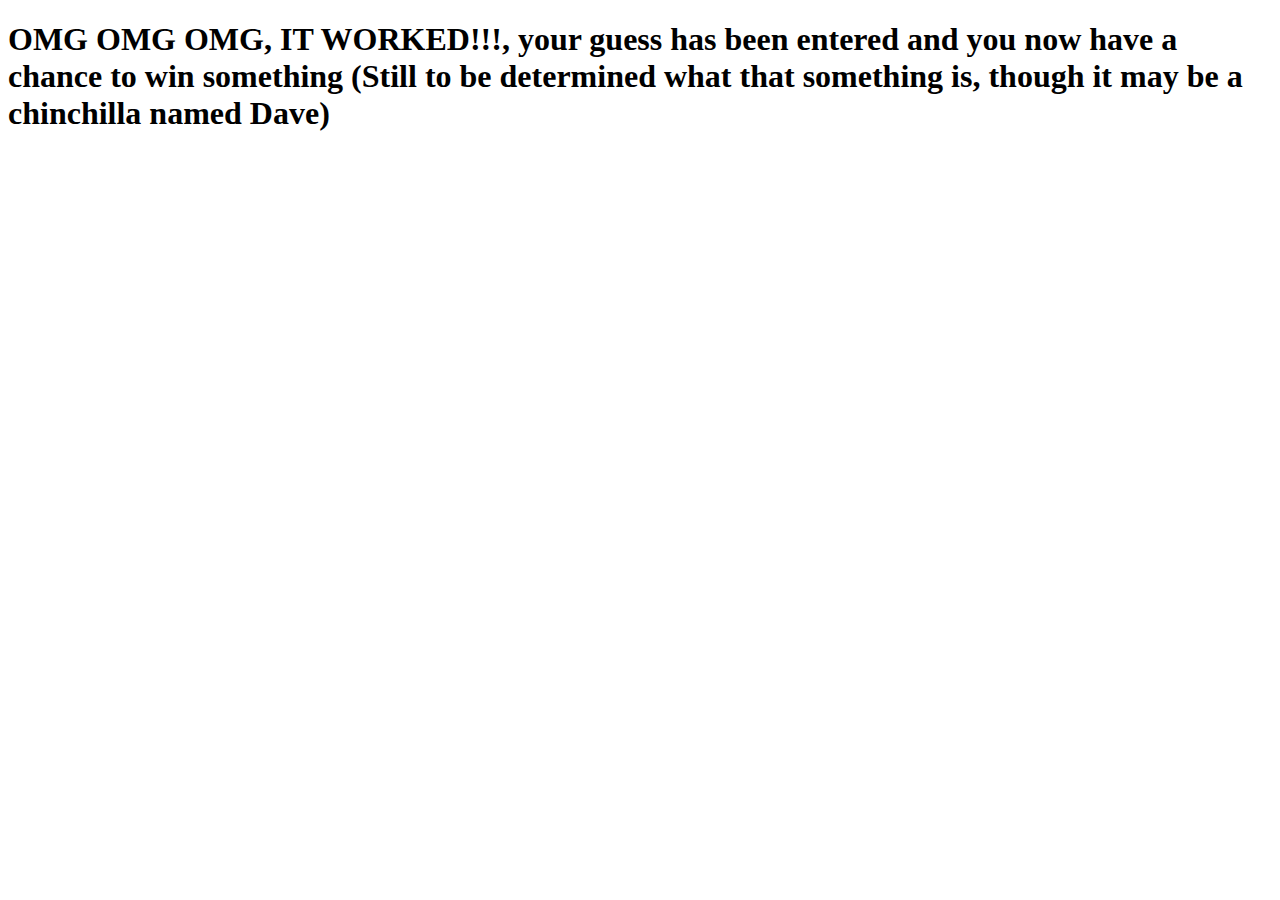
<file: success.html>
<!DOCTYPE html>
        <html lang="en">
        <head>
            <meta charset="UTF-8">
            <title></title>
        </head>
        <body>
            <h1 class="success">OMG OMG OMG, IT WORKED!!!, your guess has been entered and you now have a chance to win something (Still to be determined what that something is, though it may be a chinchilla named Dave) </h1>
        </body>
        </html>
</file>
